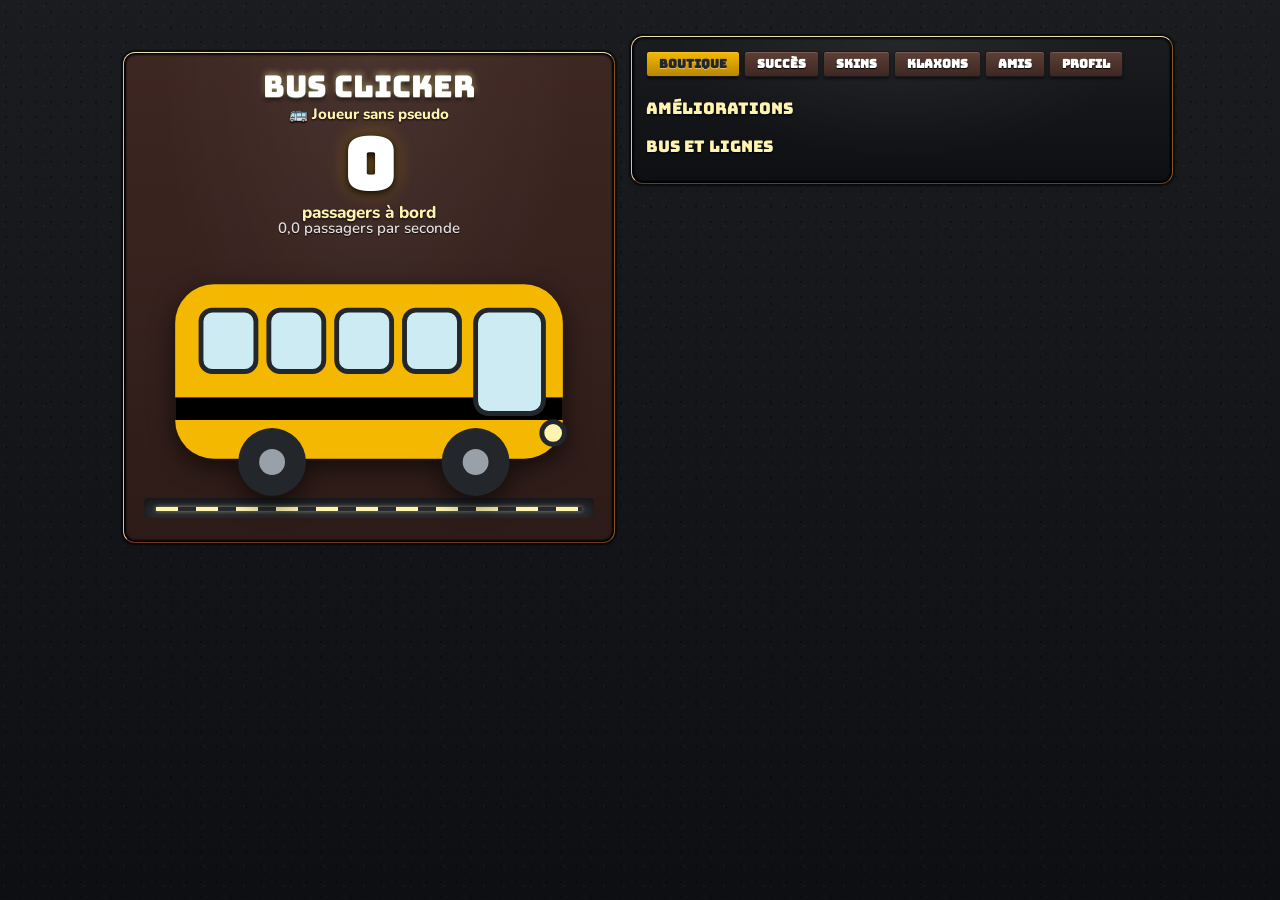
<file: index.html>
<!DOCTYPE html>
<html lang="fr">
<head>
<meta charset="utf-8">
<meta name="viewport" content="width=device-width, initial-scale=1, viewport-fit=cover">
<title>Bus Clicker</title>
<link rel="preconnect" href="https://fonts.googleapis.com">
<link rel="preconnect" href="https://fonts.gstatic.com" crossorigin>
<link href="https://fonts.googleapis.com/css2?family=Bungee&family=Nunito:wght@600;800&display=swap" rel="stylesheet">
<link rel="stylesheet" href="style.css">
</head>
<body>

<main>

  <!-- ==================== COLONNE GAUCHE : LA SCÈNE ==================== -->
  <section class="stage" id="stage">
    <h1>Bus Clicker</h1>
    <div id="chip"></div>
    <div id="n">0</div>
    <div class="lbl">passagers à bord</div>
    <div id="ps"></div>

    <button id="bus" aria-label="Klaxonner et faire monter des passagers">
      <svg viewBox="0 0 260 160">
        <rect x="10" y="20" width="240" height="108" rx="24" fill="var(--bus)"/>
        <rect x="10" y="90" width="240" height="14" fill="var(--red)"/>
        <g fill="var(--glass)" stroke="#23262B" stroke-width="3">
          <rect x="26" y="36" width="34" height="38" rx="7"/>
          <rect x="68" y="36" width="34" height="38" rx="7"/>
          <rect x="110" y="36" width="34" height="38" rx="7"/>
          <rect x="152" y="36" width="34" height="38" rx="7"/>
          <rect x="196" y="36" width="42" height="64" rx="8"/>
        </g>
        <circle cx="244" cy="112" r="7" fill="#FFF3B0" stroke="#23262B" stroke-width="3"/>
        <g fill="#23262B">
          <circle cx="70" cy="130" r="21"/>
          <circle cx="196" cy="130" r="21"/>
        </g>
        <g fill="#9AA0A8">
          <circle cx="70" cy="130" r="8"/>
          <circle cx="196" cy="130" r="8"/>
        </g>
      </svg>
    </button>

    <div class="road"></div>
    <div id="fx"></div>
  </section>

  <!-- ==================== COLONNE DROITE : LA BOUTIQUE ==================== -->
  <section class="shop">
    <div class="tabs" id="tabs" role="tablist"></div>

    <div class="tab" id="t-shop">
      <h2>Améliorations</h2>
      <div class="list" id="ups"></div>
      <h2>Bus et lignes</h2>
      <div class="list" id="blds"></div>
    </div>

    <div class="tab" id="t-ach" hidden>
      <h2>Succès</h2>
      <div class="list" id="achl"></div>
    </div>

    <div class="tab" id="t-skin" hidden>
      <h2>Skins de bus</h2>
      <div class="list" id="skinl"></div>
    </div>

    <div class="tab" id="t-pack" hidden>
      <h2>Klaxons</h2>
      <div class="list" id="packl"></div>
    </div>

    <div class="tab" id="t-friends" hidden>
      <h2>Mes amis</h2>
      <div class="row">
        <input id="fin" placeholder="Pseudo de ton ami" maxlength="16" autocomplete="off">
        <button class="btn" id="fbtn">Ajouter</button>
      </div>
      <p class="msg" id="fmsg"></p>
      <div class="list" id="flist"></div>
    </div>

    <div class="tab" id="t-me" hidden>
      <h2>Photo de profil</h2>
      <div class="av" id="av"></div>
      <h2>Pseudo unique</h2>
      <div class="row">
        <input id="pin" placeholder="3 à 16 caractères" maxlength="16" autocomplete="off">
        <button class="btn" id="pbtn">Réserver</button>
      </div>
      <p class="msg" id="pmsg"></p>
      <h2>Mes stats</h2>
      <div id="mstats"></div>
      <button class="btn" id="mute"></button>
    </div>
  </section>

</main>

<script>
/* ================================================================
   ⚙️ CONFIG — Mets ici l'URL de TON Worker Cloudflare
   ================================================================ */
const API = "https://bus-clicker.timeobonnin.workers.dev";

const $=id=>document.getElementById(id);
const h=(t,c,x)=>{const e=document.createElement(t);if(c)e.className=c;if(x!=null)e.textContent=x;return e};

/* ============================ Données ============================ */
const B=[
  ["Chauffeur remplaçant",15,.1],
  ["Arrêt de bus",100,1],
  ["Ligne de quartier",1100,8],
  ["Dépôt",12e3,47],
  ["Gare routière",130e3,260],
  ["Réseau national",1.4e6,1400],
  ["Bus à impériale",20e6,7800],
  ["Tramway",330e6,44e3],
  ["Métro",5.1e9,260e3],
  ["Ligne internationale",75e9,1.6e6],
  ["Bus volant",1e12,10e6],
  ["Portail interdimensionnel",14e12,65e6]
];
const UP=["Pneus neufs","Moteur gonflé","Peinture dorée","Turbo ultime"];
const CK=["Klaxon renforcé","Klaxon chromé","Pédale sensible","Super-klaxon","Klaxon céleste","Klaxon cosmique","Klaxon légendaire","Klaxon infini"];
const SK=[
  ["Jaune classique","#F5B800",0],
  ["Bleu urbain","#3A7BD5",500],
  ["Rouge londonien","#D64545",5e3],
  ["Vert écolo","#3FA66B",5e4],
  ["Rose bonbon","#F06EAA",5e5],
  ["Noir de minuit","#2B2D31",5e6],
  ["Violet royal","#8A5CD6",5e7],
  ["Or massif","#FFD54A",1e9]
];
const HORNS=[
  {w:"PIIIIP !",f:[370,470],t:"sawtooth",d:.55},
  {w:"POUET !",f:[220,277],t:"square",d:.2},
  {w:"TUUUUUT !",f:[150,190],t:"sawtooth",d:.95},
  {w:"AH-OOGA !",f:[300],t:"sawtooth",d:.65,sweep:[240,520]},
  {w:"PIP-PIP !",f:[880,1100],t:"square",d:.11,rep:2},
  {w:"BEEEEEP !",f:[311,392],t:"sawtooth",d:1.1},
  {w:"MÉÉÉÉP !",f:[466,554],t:"triangle",d:.55,vib:7},
  {w:"TA-TIIIT !",f:[523,659],t:"sawtooth",d:.22,rep:2},
  {w:"PRRRRT !",f:[110,165],t:"square",d:.6,vib:22},
  {w:"BROUUUM !",f:[90,135],t:"sawtooth",d:1.2},
  {w:"HOOOONK !",f:[130,175],t:"square",d:.9,vib:4},
  {w:"TUUU-TUUUT !",f:[165,206],t:"sawtooth",d:.45,rep:2},
  {w:"BOING !",f:[400],t:"sine",d:.5,sweep:[200,800]},
  {w:"COIN-COIN !",f:[700,720],t:"square",d:.15,rep:3,vib:30},
  {w:"WOUIIIP !",f:[300],t:"triangle",d:.6,sweep:[900,200]},
  {w:"TA-TA-TAAA !",f:[523,659,784],t:"sawtooth",d:.25,rep:3},
  {w:"TIN-TIN !",f:[1047,1319],t:"triangle",d:.3,rep:2},
  {w:"TATATAAA !",f:[392,494,587],t:"square",d:.2,rep:3}
];
const PK=[
  ["Classique","9 klaxons de ville",0,[0,1,2,3,4,5,6,7,8]],
  ["Camion","Graves et puissants",2e3,[9,10,11]],
  ["Cartoon","Boing, coin-coin et glissandos",2e4,[12,13,14]],
  ["Fanfare","Accords de trompette",2e5,[15,16,17]]
];

/* ============================ État ============================ */
const s={
  n:0,all:0,clicks:0,
  lv:Array(12).fill(0),
  up:{},ck:{},
  sk:[0],skin:0,
  pks:[0],pk:0,
  ach:{},mute:false,
  pseudo:"",avatar:"🚌",uid:""
};
try{const d=JSON.parse(localStorage.getItem("busclicker2")||"null");if(d)Object.assign(s,d)}catch(e){}
if(!s.uid)s.uid="u"+(Date.now().toString(36))+(Math.random().toString(36).slice(2,8));
const save=()=>{try{localStorage.setItem("busclicker2",JSON.stringify(s))}catch(e){}};
const reduced=matchMedia("(prefers-reduced-motion: reduce)").matches;

/* ============================ Formatage ============================ */
const fmt=n=>{
  if(n<1e3)return Math.floor(n).toLocaleString("fr-FR");
  const u=["k","M","Md","B","Bd"];let i=-1;
  while(n>=1e3&&i<u.length-1){n/=1e3;i++}
  return n.toFixed(n<10?2:n<100?1:0).replace(".",",")+" "+u[i];
};
const dec=n=>n.toLocaleString("fr-FR",{maximumFractionDigits:1,minimumFractionDigits:n<10?1:0});
const mult=i=>2**[0,1,2,3].filter(t=>s.up[i+"-"+t]).length;
const cps=()=>B.reduce((a,b,i)=>a+b[2]*s.lv[i]*mult(i),0);
const power=()=>2**Object.keys(s.ck).length;
const cost=i=>Math.ceil(B[i][1]*1.15**s.lv[i]);
const nb=()=>s.lv.reduce((a,b)=>a+b,0);

/* ============================ Audio ============================ */
let ctx=null,last=-1;
function honk(){
  if(s.mute)return "";
  try{
    ctx=ctx||new(window.AudioContext||window.webkitAudioContext)();
    if(ctx.state==="suspended")ctx.resume();
    const P=PK[s.pk][3];let i;
    do{i=P[Math.floor(Math.random()*P.length)]}while(i===last&&P.length>1);
    last=i;
    const hn=HORNS[i],j=.94+Math.random()*.12,now=ctx.currentTime;
    const m=ctx.createGain();m.gain.value=.2;
    const lp=ctx.createBiquadFilter();lp.type="lowpass";lp.frequency.value=1900;
    lp.connect(m);m.connect(ctx.destination);
    for(let r=0;r<(hn.rep||1);r++){
      const st=now+r*(hn.d+.07),g=ctx.createGain();
      g.gain.setValueAtTime(.0001,st);
      g.gain.exponentialRampToValueAtTime(1,st+.02);
      g.gain.setValueAtTime(1,st+hn.d-.05);
      g.gain.exponentialRampToValueAtTime(.0001,st+hn.d);
      g.connect(lp);
      hn.f.forEach(f=>{
        const o=ctx.createOscillator();o.type=hn.t;
        if(hn.sweep){
          o.frequency.setValueAtTime(hn.sweep[0]*j,st);
          o.frequency.exponentialRampToValueAtTime(hn.sweep[1]*j,st+hn.d*.7);
        }else o.frequency.value=f*j;
        if(hn.vib){
          const l=ctx.createOscillator(),lg=ctx.createGain();
          l.frequency.value=hn.vib;lg.gain.value=f*.03;
          l.connect(lg);lg.connect(o.frequency);
          l.start(st);l.stop(st+hn.d+.05);
        }
        o.connect(g);o.start(st);o.stop(st+hn.d+.05);
      });
    }
    return hn.w;
  }catch(e){return "PIIP !"}
}

/* ============================ Effets flottants ============================ */
function pop(x,y,text,cls){
  const el=h("span","pop "+(cls||""),text);
  el.style.left=x+"px";el.style.top=y+"px";
  $("fx").appendChild(el);
  const rot=cls?(Math.random()*20-10):0;
  const dy=reduced?0:-80;
  el.animate(
    [
      {transform:`translate(-50%,0) rotate(${rot}deg)`,opacity:1},
      {transform:`translate(-50%,${dy}px) rotate(${rot}deg)`,opacity:0}
    ],
    {duration:900,easing:"ease-out"}
  ).onfinish=()=>el.remove();
}

/* ============================ Clic sur le bus ============================ */
$("bus").addEventListener("click",e=>{
  const b=$("stage").getBoundingClientRect();
  const r=$("bus").getBoundingClientRect();
  const x=(e.clientX||r.left+r.width/2)-b.left;
  const y=(e.clientY||r.top+r.height/2)-b.top;
  s.n+=power();s.all+=power();s.clicks++;
  const w=honk();
  pop(x,y-10,"+"+fmt(power()));
  if(w)pop(Math.min(Math.max(x,70),b.width-70),Math.max(y-50,30),w,"horn");
  if(!reduced){
    $("bus").animate(
      [{transform:"scale(1)"},{transform:"scale(.93,1.05)"},{transform:"scale(1)"}],
      {duration:160}
    );
  }
  render();
});

/* ============================ Boutique ============================ */
const items=[];
B.forEach((b,i)=>items.push({
  box:"blds",name:b[0],
  desc:()=>"+"+dec(b[2]*mult(i))+" passager/s chacun",
  cost:()=>cost(i),
  own:()=>s.lv[i],
  show:()=>s.lv[i]>0||s.all>=b[1]/3,
  buy:()=>{s.lv[i]++}
}));
B.forEach((b,i)=>[0,1,2,3].forEach(t=>items.push({
  box:"ups",
  name:b[0]+" · "+UP[t],
  desc:()=>"Production ×2",
  cost:()=>b[1]*10*[1,5,50,500][t],
  show:()=>!s.up[i+"-"+t]&&s.lv[i]>=[1,10,25,50][t],
  buy:()=>{s.up[i+"-"+t]=1}
})));
CK.forEach((c,i)=>items.push({
  box:"ups",name:c,
  desc:()=>"Chaque clic ×2",
  cost:()=>100*5**i,
  show:()=>!s.ck[i]&&s.all>=50*5**i,
  buy:()=>{s.ck[i]=1}
}));
items.forEach(it=>{
  const b=h("button","item");
  it.d=h("small");it.c=h("span","cost");it.o=h("span","own");
  b.append(h("b","",it.name),it.d,it.c,it.o);
  b.addEventListener("click",()=>{
    const c=it.cost();
    if(s.n>=c){s.n-=c;it.buy();save();render()}
  });
  it.el=b;$(it.box).appendChild(b);
});

/* ============================ Succès ============================ */
const ACH=[];
[100,1e3,1e4,1e5,1e6,1e7,1e9,1e11].forEach((v,i)=>ACH.push([
  "Premiers voyageurs,Le bus se remplit,Ligne rentable,Bus bondé,Millionnaire du bitume,Capitale en marche,Milliardaire de la route,Empire du transport".split(",")[i],
  fmt(v)+" passagers transportés",
  ()=>s.all>=v
]));
[10,100,1e3,1e4].forEach((v,i)=>ACH.push([
  "Petit coup de klaxon,Doigt rapide,Concert de klaxons,Poignet d'acier".split(",")[i],
  fmt(v)+" clics",
  ()=>s.clicks>=v
]));
[10,50,100,250].forEach((v,i)=>ACH.push([
  "Petite flotte,Grande flotte,Armada,Flotte infinie".split(",")[i],
  v+" bus et lignes possédés",
  ()=>nb()>=v
]));
ACH.push(
  ["Collectionneur","Posséder 4 skins",()=>s.sk.length>=4],
  ["Mélomane","Posséder les 4 packs de klaxon",()=>s.pks.length>=4],
  ["Identifié","Réserver un pseudo",()=>!!s.pseudo]
);
function checkAch(){
  ACH.forEach((a,i)=>{
    if(!s.ach[i]&&a[2]()){
      s.ach[i]=1;save();
      pop($("stage").clientWidth/2,36,"Succès : "+a[0],"horn");
    }
  });
}

/* ============================ Onglets ============================ */
const TABS=[
  ["shop","Boutique"],
  ["ach","Succès"],
  ["skin","Skins"],
  ["pack","Klaxons"],
  ["friends","Amis"],
  ["me","Profil"]
];
let cur="shop";
TABS.forEach(([k,l])=>{
  const b=h("button","",l);
  b.setAttribute("role","tab");
  b.dataset.k=k;
  b.addEventListener("click",()=>{cur=k;renderTab()});
  $("tabs").appendChild(b);
});

function pickList(box,arr,owned,sel,pick){
  box.replaceChildren();
  arr.forEach((a,i)=>{
    const b=h("button","item"+(sel()===i?" done":"")),sw=a[1][0]==="#";
    const nm=h("b");
    if(sw){
      const d=h("span","sw");d.style.background=a[1];nm.append(d);
    }
    nm.append(a[0]);
    b.append(
      nm,
      h("small","",sw?"Couleur de ton bus":a[1]),
      h("span","cost",owned(i)?(sel()===i?"Équipé":"Équiper"):fmt(a[2]))
    );
    if(!owned(i)&&s.n<a[2])b.classList.add("off");
    b.addEventListener("click",()=>{pick(i);save();renderTab()});
    box.appendChild(b);
  });
}
function applySkin(){
  document.documentElement.style.setProperty("--bus",SK[s.skin][1]);
}

function renderTab(){
  document.querySelectorAll(".tabs button").forEach(b=>{
    b.setAttribute("aria-selected",b.dataset.k===cur);
  });
  TABS.forEach(([k])=>$("t-"+k).hidden=k!==cur);

  if(cur==="ach"){
    $("achl").replaceChildren(...ACH.map((a,i)=>{
      const b=h("div","item"+(s.ach[i]?" done":" off"));
      b.append(h("b","",a[0]),h("small","",a[1]),h("span","cost",s.ach[i]?"Obtenu":"À débloquer"));
      return b;
    }));
  }
  if(cur==="skin"){
    pickList($("skinl"),SK,
      i=>s.sk.includes(i),
      ()=>s.skin,
      i=>{
        if(s.sk.includes(i))s.skin=i;
        else if(s.n>=SK[i][2]){s.n-=SK[i][2];s.sk.push(i);s.skin=i}
        applySkin();
      });
  }
  if(cur==="pack"){
    pickList($("packl"),PK,
      i=>s.pks.includes(i),
      ()=>s.pk,
      i=>{
        if(s.pks.includes(i))s.pk=i;
        else if(s.n>=PK[i][2]){s.n-=PK[i][2];s.pks.push(i);s.pk=i}
      });
  }
  if(cur==="me"){
    $("av").querySelectorAll("button").forEach(b=>{
      b.setAttribute("aria-pressed",b.textContent===s.avatar);
    });
    const rows=[
      ["Pseudo",s.pseudo||"Aucun"],
      ["Passagers transportés",fmt(s.all)],
      ["Par seconde",dec(cps())],
      ["Clics",fmt(s.clicks)],
      ["Bus et lignes",nb()],
      ["Succès",Object.keys(s.ach).length+" / "+ACH.length],
      ["Skins",s.sk.length+" / "+SK.length],
      ["Packs de klaxon",s.pks.length+" / "+PK.length]
    ];
    $("mstats").replaceChildren(...rows.map(r=>{
      const d=h("div","stat");
      d.append(h("span","",r[0]),h("b","",r[1]));
      return d;
    }));
  }
  if(cur==="friends")renderFriends();
}

/* ============================ Avatars ============================ */
"🚌🚍🚎😎🦊🐧🤖👽🦄🌟🍕".match(/\p{Extended_Pictographic}/gu).forEach(a=>{
  const b=h("button","",a);
  b.addEventListener("click",()=>{
    s.avatar=a;save();render();renderTab();sync();
  });
  $("av").appendChild(b);
});

$("mute").addEventListener("click",()=>{
  s.mute=!s.mute;save();
  $("mute").textContent=s.mute?"Son coupé":"Son activé";
});

/* ============================================================
   🌐 API GitHub via Cloudflare Worker
   ------------------------------------------------------------
   Le jeu appelle :
     GET  /db   → récupère TOUT data.json
     POST /db   → écrit TOUT data.json (le Worker commit chez GitHub)
   ============================================================ */
let remoteDB=null,friends=[],fdata={};
const say=(id,t)=>$(id).textContent=t;

async function loadDB(){
  try{
    const r=await fetch(API+"/db");
    remoteDB=await r.json();
  }catch(e){remoteDB={}}
  if(!remoteDB.pseudos)remoteDB.pseudos={};
  if(!remoteDB.players)remoteDB.players={};
  if(!remoteDB.friends)remoteDB.friends={};
}

async function saveDB(){
  try{
    await fetch(API+"/db",{
      method:"POST",
      body:JSON.stringify(remoteDB)
    });
  }catch(e){}
}

/* Envoie MES stats dans data.json (players[monUID]) */
function sync(){
  if(!remoteDB||!s.pseudo)return;
  remoteDB.players[s.uid]={
    pseudo:s.pseudo,
    avatar:s.avatar,
    all:Math.floor(s.all),
    cps:Math.round(cps()*10)/10,
    skin:SK[s.skin][1],
    t:Date.now()
  };
  saveDB();
}

/* Réserver un pseudo : écrit dans pseudos + players */
async function claim(){
  const raw=$("pin").value.trim();
  const id=raw.toLowerCase();
  if(!/^[a-z0-9_-]{3,16}$/.test(id))
    return say("pmsg","3 à 16 caractères : lettres sans accent, chiffres, _ ou -");
  if(!remoteDB)return say("pmsg","Connexion au serveur impossible.");
  await loadDB();

  const existing=remoteDB.pseudos[id];
  if(existing && existing.owner!==s.uid)
    return say("pmsg","Ce pseudo est déjà pris.");

  const old=s.pseudo.toLowerCase();
  if(old && old!==id && remoteDB.pseudos[old] && remoteDB.pseudos[old].owner===s.uid)
    delete remoteDB.pseudos[old];

  remoteDB.pseudos[id]={owner:s.uid,pseudo:raw};
  remoteDB.players[s.uid]={
    pseudo:raw,avatar:s.avatar,
    all:Math.floor(s.all),cps:Math.round(cps()*10)/10,
    skin:SK[s.skin][1],t:Date.now()
  };
  s.pseudo=raw;save();
  await saveDB();

  render();renderTab();
  say("pmsg","✅ Pseudo réservé : "+raw);
}

/* Ajouter un ami : écrit dans friends[monUID] */
async function addFriend(){
  const id=$("fin").value.trim().toLowerCase();
  if(!remoteDB)return say("fmsg","Connexion au serveur impossible.");
  if(!s.pseudo)return say("fmsg","Réserve d'abord ton pseudo dans l'onglet Profil.");
  await loadDB();

  const p=remoteDB.pseudos[id];
  if(!p)return say("fmsg","Aucun joueur avec ce pseudo.");
  if(p.owner===s.uid)return say("fmsg","C'est ton propre pseudo.");

  const list=remoteDB.friends[s.uid]||(remoteDB.friends[s.uid]=[]);
  if(list.includes(p.owner))return say("fmsg","Déjà dans ta liste.");

  list.push(p.owner);
  await saveDB();
  friends=list;watch();

  say("fmsg","✅ Ami ajouté.");
  $("fin").value="";
}

/* Lit les stats des amis depuis players[] */
async function watch(){
  await loadDB();
  friends=remoteDB.friends[s.uid]||[];
  fdata={};
  friends.forEach(id=>{
    if(remoteDB.players[id]) fdata[id]=remoteDB.players[id];
  });
  if(cur==="friends")renderFriends();
}

function renderFriends(){
  const l=$("flist");
  if(!friends.length){
    l.replaceChildren(h("p","msg","Ajoute un ami avec son pseudo."));
    return;
  }
  l.replaceChildren(...friends.map(id=>{
    const d=fdata[id],b=h("div","item");
    const online=d && (Date.now()-d.t<60000);
    b.append(
      h("b","",d?d.avatar+" "+d.pseudo:"Joueur"),
      h("small","",d?fmt(d.all)+" passagers · "+dec(d.cps)+"/s":"Pas encore de stats"),
      h("span","cost",online?"En ligne":"Hors ligne")
    );
    return b;
  }));
}

$("pbtn").addEventListener("click",claim);
$("fbtn").addEventListener("click",addFriend);

/* ============================ Boucle de rendu ============================ */
function render(){
  $("n").textContent=fmt(s.n);
  $("ps").textContent=dec(cps())+" passagers par seconde";
  $("chip").textContent=s.avatar+" "+(s.pseudo||"Joueur sans pseudo");
  document.title=fmt(s.n)+" passagers · Bus Clicker";

  items.forEach(it=>{
    const sh=it.show();
    it.el.hidden=!sh;
    if(!sh)return;
    const c=it.cost(),off=s.n<c;
    it.d.textContent=it.desc();
    it.c.textContent=fmt(c);
    it.o.textContent=it.own?it.own():"";
    it.el.classList.toggle("off",off);
    it.el.setAttribute("aria-disabled",off);
  });
  checkAch();
}

/* ============================ Init ============================ */
s.lv=s.lv.concat(Array(12).fill(0)).slice(0,12);
applySkin();
$("mute").textContent=s.mute?"Son coupé":"Son activé";
renderTab();

setInterval(()=>{
  const g=cps()/10;
  s.n+=g;s.all+=g;
  render();
},100);

setInterval(()=>{
  save();
  if(["skin","pack","ach","me"].includes(cur))renderTab();
},2000);

render();

(async()=>{
  await loadDB();
  await watch();
  sync();
  setInterval(()=>{
    sync();
    if(cur==="friends") watch();
  },15000);
})();
</script>

</body>
</html>
</file>
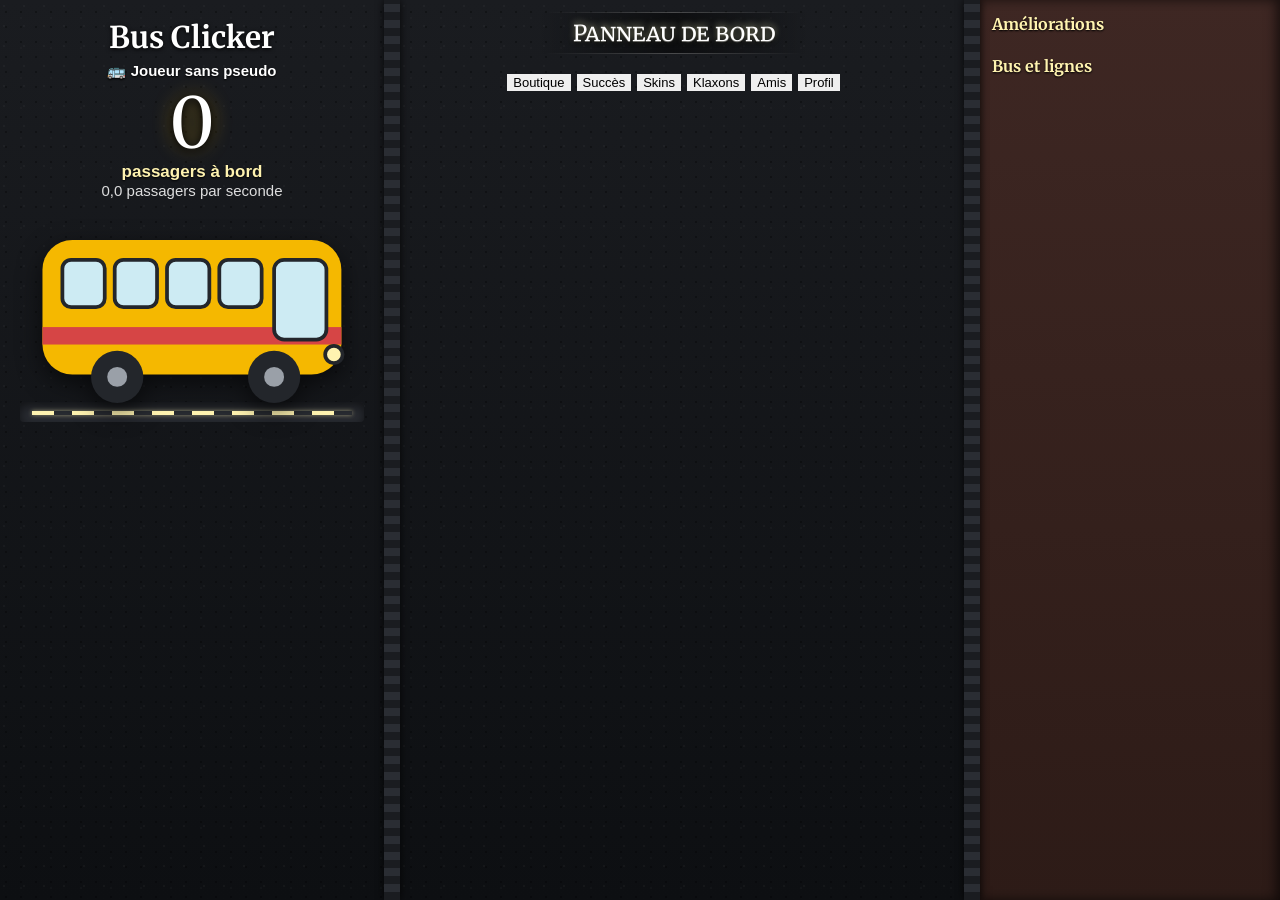
<file: deepseek_html_20261015_366adf.html>
<!DOCTYPE html>
<html lang="fr">
<head>
<meta charset="utf-8">
<meta name="viewport" content="width=device-width, initial-scale=1, viewport-fit=cover">
<title>Bus Clicker</title>
<link rel="preconnect" href="https://fonts.googleapis.com">
<link rel="preconnect" href="https://fonts.gstatic.com" crossorigin>
<link href="https://fonts.googleapis.com/css2?family=Merriweather:wght@400;700&family=Nunito:wght@600;800&display=swap" rel="stylesheet">
<style>
/* ============ RESET ============ */
*{box-sizing:border-box}
html,body,div,span,h1,h2,h3,h4,h5,h6,p,ul,ol{margin:0;padding:0}
ol,ul{list-style:none}
button{outline:none;border:none;font:inherit;cursor:pointer}
button:focus{outline:1px solid rgba(255,200,100,0.5);outline-offset:-1px}

/* ============ BASE — THEME BUS ============ */
:root{
  --sky:#BFE3EC;             /* ciel dégagé */
  --panel:#A9D6E2;           /* panneau bus bleu ciel */
  --ink:#23262B;
  --card:#FFF8E1;
  --accent:#F5B800;          /* JAUNE BUS */
  --red:#D64545;
  --road:#2A2D33;            /* asphalte */
  --roadlight:#3A3D44;
  --bus:#F5B800;
  --glass:#CDEBF3;
  --seat:#6D4C41;            /* tissu de siège marron */
  --seatdark:#3E2723;
  --ticket:#FFF3B0;          /* ticket jaune pâle */
}
@media (prefers-color-scheme:dark){:root:not([data-theme="light"]){--sky:#14202B;--panel:#1C2C3A;--ink:#F4EFDD;--card:#24313F;--road:#0D1116;--glass:#9CCBD8}}
:root[data-theme="dark"]{--sky:#14202B;--panel:#1C2C3A;--ink:#F4EFDD;--card:#24313F;--road:#0D1116;--glass:#9CCBD8}

html,body{width:100%;height:100%}
body{
  -webkit-touch-callout:none;-webkit-user-select:none;user-select:none;
  touch-action:manipulation;
  color:#fff;
  /* texture asphalte façon darkNoise.jpg de Cookie Clicker */
  background:#1a1c20;
  background-image:
    radial-gradient(circle at 20% 30%, rgba(255,255,255,0.03) 1px, transparent 1px),
    radial-gradient(circle at 70% 60%, rgba(255,255,255,0.02) 1px, transparent 1px),
    radial-gradient(circle at 40% 80%, rgba(0,0,0,0.3) 1px, transparent 1px),
    linear-gradient(180deg,#1a1c20 0%,#0d0f12 100%);
  background-size:20px 20px,30px 30px,15px 15px,100% 100%;
  font-family:Tahoma,Arial,sans-serif;
  font-size:13px;
  overflow:hidden;
  padding-top:env(safe-area-inset-top,0px);
  padding-bottom:env(safe-area-inset-bottom,0px);
}

/* ============ TITRES (Merriweather, comme Cookie Clicker) ============ */
.titleFont,.title,.section,.lockedTitle,.smallFancyButton{font-family:'Merriweather',Georgia,serif}
.title,.section,.lockedTitle{font-size:22px;color:#fff;text-shadow:0 1px 4px #000}
.section{
  font-variant:small-caps;text-align:center;padding:0 16px;margin:12px 0;
  background:linear-gradient(to right,rgba(0,0,0,0),rgba(0,0,0,0),rgba(0,0,0,0.5),rgba(0,0,0,0),rgba(0,0,0,0));
  text-shadow:0 -2px 6px rgba(255,255,200,0.5),0 1px 0 rgba(100,100,100,1),0 2px 4px rgba(0,0,0,1);
}
.section:before,.section:after{
  content:'';display:block;height:1px;margin:6px 0;
  background:linear-gradient(to right,rgba(255,255,255,0),rgba(255,255,255,0),rgba(255,255,255,0.25),rgba(255,255,255,0),rgba(255,255,255,0));
}

/* ============ LAYOUT 3 COLONNES ============ */
#wrapper{width:100%;height:100%;position:absolute;left:0;top:0;right:0;bottom:0;transform-origin:0 0}
#game{position:absolute;left:0;top:0;right:0;bottom:0;overflow:hidden}

#sectionLeft{position:absolute;left:0;top:0;width:30%;bottom:0;min-width:100px}
#sectionMiddle{position:absolute;left:30%;padding-left:16px;margin-right:15px;top:0;right:318px;bottom:0;overflow:hidden}
#sectionRight{
  height:100%;position:absolute;top:0;right:0;width:300px;overflow-x:hidden;overflow-y:scroll;
  /* fond "cuir de siège bus" à la place de panelBG.png */
  background:linear-gradient(180deg,#3E2723 0%,#2D1B17 100%);
  box-shadow:-4px 0 12px rgba(0,0,0,0.6) inset;
}
::-webkit-scrollbar{-webkit-appearance:none;width:12px}
::-webkit-scrollbar-track{background:#0d0f12}
::-webkit-scrollbar-thumb{background:var(--accent);border:2px solid #0d0f12}

/* séparateurs façon Cookie Clicker */
.separatorLeft,.separatorRight{
  width:16px;height:100%;position:absolute;top:0;bottom:0;z-index:100;
  /* motif "côtes de bus" (au lieu du panelVertical.png) */
  background:repeating-linear-gradient(0deg,#1a1c20 0px,#1a1c20 8px,#2a2d33 8px,#2a2d33 16px);
  box-shadow:0 0 8px rgba(0,0,0,0.8);
}
.separatorLeft{left:30%}
.separatorRight{right:300px}

/* ============ SCÈNE CENTRALE (le bus) ============ */
.stage{position:relative;padding:18px 16px 24px;text-align:center;height:100%}
h1{font-family:'Merriweather',serif;font-size:clamp(22px,6vw,30px);margin:0 0 6px;text-shadow:0 1px 4px #000}
#chip{font-size:15px;font-weight:800;margin-bottom:8px;color:#fff;text-shadow:0 1px 2px #000}
#n{font-family:'Merriweather',serif;font-size:clamp(42px,12vw,70px);line-height:1;color:#fff;text-shadow:0 2px 8px #000,0 0 20px rgba(245,184,0,0.4)}
.lbl{font-size:17px;font-weight:800;margin-top:4px;color:var(--ticket);text-shadow:0 1px 2px #000}
#ps{font-size:15px;opacity:.85;color:#fff}

/* Le bus cliquable */
#bus{
  display:block;margin:16px auto 0;width:min(420px,92%);
  background:none;border:0;padding:0;cursor:pointer;
  touch-action:manipulation;user-select:none;
  -webkit-tap-highlight-color:transparent;
  position:relative;z-index:1;
  filter:drop-shadow(0 8px 12px rgba(0,0,0,0.6));
}
#bus:focus-visible{outline:3px solid var(--accent);outline-offset:3px}
#bus svg{width:100%;height:auto;display:block;pointer-events:none}

/* La route sous le bus */
.road{height:20px;margin:-12px 4px 0;border-radius:4px;background:var(--road);position:relative;box-shadow:0 4px 12px rgba(0,0,0,0.6) inset}
.road::after{content:"";position:absolute;left:12px;right:12px;top:9px;height:4px;
  background:repeating-linear-gradient(90deg,#FFF3B0 0 22px,transparent 22px 40px);
  box-shadow:0 0 4px rgba(255,243,176,0.5);}

#fx{position:absolute;inset:0;pointer-events:none;overflow:hidden;z-index:2}
.pop{position:absolute;font-family:'Merriweather',serif;font-size:22px;white-space:nowrap;text-shadow:0 2px 0 #000,0 0 8px rgba(245,184,0,0.8);color:var(--ticket)}
.pop.horn{font-size:25px;color:var(--accent)}

/* ============ SHOP (colonne droite) ============ */
.tabs{display:flex;gap:4px;overflow-x:auto;padding:8px 8px 10px;background:rgba(0,0,0,0.4)}
.tabs button{
  flex:none;font-family:'Merriweather',serif;font-variant:small-caps;font-weight:700;
  color:#fff;background:linear-gradient(180deg,#5D4037 0%,#3E2723 100%);
  border:1px solid #1a1a1a;border-radius:2px;padding:6px 12px;font-size:12px;
  box-shadow:0 1px 0 rgba(255,255,255,0.15) inset,0 2px 3px rgba(0,0,0,0.5);
  text-shadow:0 1px 1px #000;
}
.tabs button[aria-selected="true"]{background:linear-gradient(180deg,#F5B800 0%,#B88700 100%);color:#23262B;text-shadow:0 1px 0 rgba(255,255,255,0.4)}

h2{font-family:'Merriweather',serif;font-size:16px;margin:14px 12px 8px;color:var(--ticket);text-shadow:0 1px 2px #000}
.tab{padding-bottom:64px}
.tab[hidden]{display:none}

.list{display:grid;gap:6px;padding:0 8px}

/* Item de la boutique — cadre doré comme Cookie Clicker */
.item{
  display:grid;grid-template-columns:1fr auto auto;gap:2px 10px;align-items:center;
  width:100%;text-align:left;font:inherit;color:#eee;
  /* fond noir bruité + bordure dorée = style .framed de Cookie Clicker */
  background:linear-gradient(rgba(255,255,255,0.05),rgba(0,0,0,0.4)),
             radial-gradient(circle at 30% 20%,rgba(255,255,255,0.03) 1px,transparent 1px),
             #1a1c20;
  background-size:100% 100%,8px 8px,auto;
  border:1px solid #e2dd48;
  border-color:#ece2b6 #875526 #733726 #dfbc9a;
  border-radius:2px;
  padding:8px 10px;
  box-shadow:0 0 1px 2px rgba(0,0,0,0.5),0 2px 4px rgba(0,0,0,0.25),0 0 2px 2px #000 inset,0 1px 0 1px rgba(255,255,255,0.5) inset;
  text-shadow:0 1px 1px #000;
  cursor:pointer;
}
.item[hidden]{display:none}
.item.off{opacity:.55}
.item.done{
  background:linear-gradient(180deg,#F5B800 0%,#B88700 100%);
  color:#23262B;opacity:1;text-shadow:0 1px 0 rgba(255,255,255,0.4);
}
.item b{font-weight:bold;font-size:13px;color:#fff}
.item small{font-size:11px;opacity:.85;grid-column:1;color:#ccc}
.cost{
  grid-row:1/3;grid-column:2;
  background:linear-gradient(180deg,#F5B800 0%,#B88700 100%);
  color:#23262B;font-weight:bold;border-radius:2px;
  padding:4px 10px;font-size:12px;white-space:nowrap;
  box-shadow:0 1px 0 rgba(255,255,255,0.4) inset,0 -1px 0 rgba(0,0,0,0.4) inset;
  text-shadow:0 1px 0 rgba(255,255,255,0.3);
}
.own{grid-row:1/3;grid-column:3;font-family:'Merriweather',serif;font-size:17px;color:#fff}
.sw{display:inline-block;width:14px;height:14px;border-radius:2px;border:1px solid #000;vertical-align:-2px;margin-right:6px;box-shadow:0 0 4px rgba(255,255,255,0.3)}

/* Champs texte / boutons */
.row{display:flex;gap:6px;flex-wrap:wrap;margin:8px 12px}
input{
  flex:1;min-width:120px;font:inherit;font-weight:bold;color:#eee;
  background:linear-gradient(180deg,#1a1c20,#0d0f12);
  border:1px solid #e2dd48;border-color:#ece2b6 #875526 #733726 #dfbc9a;
  border-radius:2px;padding:8px 10px;
  box-shadow:0 0 0 1px rgba(0,0,0,0.5) inset,0 1px 2px rgba(0,0,0,0.5) inset;
}
.btn{
  font-family:'Merriweather',serif;font-variant:small-caps;font-weight:bold;
  color:#23262B;
  background:linear-gradient(180deg,#F5B800 0%,#B88700 100%);
  border:1px solid #e2dd48;border-color:#ece2b6 #875526 #733726 #dfbc9a;
  border-radius:2px;padding:8px 14px;
  box-shadow:0 1px 0 rgba(255,255,255,0.4) inset,0 -1px 0 rgba(0,0,0,0.4) inset;
  text-shadow:0 1px 0 rgba(255,255,255,0.3);
}
.msg{min-height:20px;font-size:12px;margin:4px 12px;color:var(--ticket)}
.stat{display:flex;justify-content:space-between;padding:6px 12px;border-bottom:1px dashed rgba(255,255,255,0.15);color:#fff}
.av{display:flex;flex-wrap:wrap;gap:6px;padding:0 12px}
.av button{
  font-size:22px;width:42px;height:42px;border-radius:4px;
  border:1px solid #e2dd48;border-color:#ece2b6 #875526 #733726 #dfbc9a;
  background:linear-gradient(180deg,#3E2723,#2D1B17);
  cursor:pointer;
}
.av button[aria-pressed="true"]{background:linear-gradient(180deg,#F5B800,#B88700);color:#23262B}

/* adaptation mobile */
@media(max-width:820px){
  #sectionLeft{position:relative;width:100%;height:auto}
  #sectionMiddle{position:relative;left:0;right:0;padding:0 8px;margin:0}
  #sectionRight{position:relative;width:100%;height:auto}
  #game{position:relative;overflow:visible;height:auto}
  body{overflow-y:auto}
  #wrapper{position:relative;height:auto}
}
</style>
</head>
<body>
<div id="wrapper">
<div id="game">

<section id="sectionLeft">
  <div class="stage" id="stage">
    <h1>Bus Clicker</h1>
    <div id="chip"></div>
    <div id="n">0</div>
    <div class="lbl">passagers à bord</div>
    <div id="ps"></div>
    <button id="bus" aria-label="Klaxonner et faire monter des passagers">
      <svg viewBox="0 0 260 160">
        <!-- bus jaune avec bandeau rouge -->
        <rect x="10" y="20" width="240" height="108" rx="24" fill="var(--bus)"/>
        <rect x="10" y="90" width="240" height="14" fill="var(--red)"/>
        <g fill="var(--glass)" stroke="#23262B" stroke-width="3">
          <rect x="26" y="36" width="34" height="38" rx="7"/>
          <rect x="68" y="36" width="34" height="38" rx="7"/>
          <rect x="110" y="36" width="34" height="38" rx="7"/>
          <rect x="152" y="36" width="34" height="38" rx="7"/>
          <rect x="196" y="36" width="42" height="64" rx="8"/>
        </g>
        <circle cx="244" cy="112" r="7" fill="#FFF3B0" stroke="#23262B" stroke-width="3"/>
        <g fill="#23262B">
          <circle cx="70" cy="130" r="21"/>
          <circle cx="196" cy="130" r="21"/>
        </g>
        <g fill="#9AA0A8">
          <circle cx="70" cy="130" r="8"/>
          <circle cx="196" cy="130" r="8"/>
        </g>
      </svg>
    </button>
    <div class="road"></div>
    <div id="fx"></div>
  </div>
</section>

<div class="separatorLeft"></div>
<div class="separatorRight"></div>

<section id="sectionMiddle">
  <div class="section">Panneau de bord</div>
  <div id="tabs" role="tablist" style="display:flex;gap:6px;justify-content:center;padding:8px;"></div>
</section>

<section id="sectionRight">
  <div class="tab" id="t-shop">
    <h2>Améliorations</h2><div class="list" id="ups"></div>
    <h2>Bus et lignes</h2><div class="list" id="blds"></div>
  </div>
  <div class="tab" id="t-ach" hidden><h2>Succès</h2><div class="list" id="achl"></div></div>
  <div class="tab" id="t-skin" hidden><h2>Skins de bus</h2><div class="list" id="skinl"></div></div>
  <div class="tab" id="t-pack" hidden><h2>Klaxons</h2><div class="list" id="packl"></div></div>
  <div class="tab" id="t-friends" hidden>
    <h2>Mes amis</h2>
    <div class="row"><input id="fin" placeholder="Pseudo de ton ami" maxlength="16"><button class="btn" id="fbtn">Ajouter</button></div>
    <p class="msg" id="fmsg"></p><div class="list" id="flist"></div>
  </div>
  <div class="tab" id="t-me" hidden>
    <h2>Photo de profil</h2><div class="av" id="av"></div>
    <h2>Pseudo unique</h2>
    <div class="row"><input id="pin" placeholder="3 à 16 caractères" maxlength="16"><button class="btn" id="pbtn">Réserver</button></div>
    <p class="msg" id="pmsg"></p>
    <h2>Mes stats</h2><div id="mstats"></div>
    <button class="btn" id="mute" style="margin:14px 12px"></button>
  </div>
</section>

</div>
</div>

<script>
const $=id=>document.getElementById(id);
const h=(t,c,x)=>{const e=document.createElement(t);if(c)e.className=c;if(x!=null)e.textContent=x;return e};

/* ==== CONFIG : mets l'URL de ton Worker Cloudflare ici ==== */
const API = "https://bus-clicker.tonpseudo.workers.dev";

/* ====== Données ====== */
const B=[
  ["Chauffeur remplaçant",15,.1],
  ["Arrêt de bus",100,1],
  ["Ligne de quartier",1100,8],
  ["Dépôt",12e3,47],
  ["Gare routière",130e3,260],
  ["Réseau national",1.4e6,1400],
  ["Bus à impériale",20e6,7800],
  ["Tramway",330e6,44e3],
  ["Métro",5.1e9,260e3],
  ["Ligne internationale",75e9,1.6e6],
  ["Bus volant",1e12,10e6],
  ["Portail interdimensionnel",14e12,65e6]
];
const UP=["Pneus neufs","Moteur gonflé","Peinture dorée","Turbo ultime"];
const CK=["Klaxon renforcé","Klaxon chromé","Pédale sensible","Super-klaxon","Klaxon céleste","Klaxon cosmique","Klaxon légendaire","Klaxon infini"];
const SK=[
  ["Jaune classique","#F5B800",0],
  ["Bleu urbain","#3A7BD5",500],
  ["Rouge londonien","#D64545",5e3],
  ["Vert écolo","#3FA66B",5e4],
  ["Rose bonbon","#F06EAA",5e5],
  ["Noir de minuit","#2B2D31",5e6],
  ["Violet royal","#8A5CD6",5e7],
  ["Or massif","#FFD54A",1e9]
];
const HORNS=[
  {w:"PIIIIP !",f:[370,470],t:"sawtooth",d:.55},
  {w:"POUET !",f:[220,277],t:"square",d:.2},
  {w:"TUUUUUT !",f:[150,190],t:"sawtooth",d:.95},
  {w:"AH-OOGA !",f:[300],t:"sawtooth",d:.65,sweep:[240,520]},
  {w:"PIP-PIP !",f:[880,1100],t:"square",d:.11,rep:2},
  {w:"BEEEEEP !",f:[311,392],t:"sawtooth",d:1.1},
  {w:"MÉÉÉÉP !",f:[466,554],t:"triangle",d:.55,vib:7},
  {w:"TA-TIIIT !",f:[523,659],t:"sawtooth",d:.22,rep:2},
  {w:"PRRRRT !",f:[110,165],t:"square",d:.6,vib:22},
  {w:"BROUUUM !",f:[90,135],t:"sawtooth",d:1.2},
  {w:"HOOOONK !",f:[130,175],t:"square",d:.9,vib:4},
  {w:"TUUU-TUUUT !",f:[165,206],t:"sawtooth",d:.45,rep:2},
  {w:"BOING !",f:[400],t:"sine",d:.5,sweep:[200,800]},
  {w:"COIN-COIN !",f:[700,720],t:"square",d:.15,rep:3,vib:30},
  {w:"WOUIIIP !",f:[300],t:"triangle",d:.6,sweep:[900,200]},
  {w:"TA-TA-TAAA !",f:[523,659,784],t:"sawtooth",d:.25,rep:3},
  {w:"TIN-TIN !",f:[1047,1319],t:"triangle",d:.3,rep:2},
  {w:"TATATAAA !",f:[392,494,587],t:"square",d:.2,rep:3}
];
const PK=[
  ["Classique","9 klaxons de ville",0,[0,1,2,3,4,5,6,7,8]],
  ["Camion","Graves et puissants",2e3,[9,10,11]],
  ["Cartoon","Boing, coin-coin et glissandos",2e4,[12,13,14]],
  ["Fanfare","Accords de trompette",2e5,[15,16,17]]
];

/* ====== État ====== */
const s={n:0,all:0,clicks:0,lv:Array(12).fill(0),up:{},ck:{},sk:[0],skin:0,pks:[0],pk:0,ach:{},mute:false,pseudo:"",avatar:"🚌",uid:""};
try{const d=JSON.parse(localStorage.getItem("busclicker2")||"null");if(d)Object.assign(s,d)}catch(e){}
if(!s.uid)s.uid="u"+(Date.now().toString(36))+(Math.random().toString(36).slice(2,8));
const save=()=>{try{localStorage.setItem("busclicker2",JSON.stringify(s))}catch(e){}};
const reduced=matchMedia("(prefers-reduced-motion: reduce)").matches;

/* ====== Formatage ====== */
const fmt=n=>{if(n<1e3)return Math.floor(n).toLocaleString("fr-FR");const u=["k","M","Md","B","Bd"];let i=-1;while(n>=1e3&&i<u.length-1){n/=1e3;i++}return n.toFixed(n<10?2:n<100?1:0).replace(".",",")+" "+u[i]};
const dec=n=>n.toLocaleString("fr-FR",{maximumFractionDigits:1,minimumFractionDigits:n<10?1:0});
const mult=i=>2**[0,1,2,3].filter(t=>s.up[i+"-"+t]).length;
const cps=()=>B.reduce((a,b,i)=>a+b[2]*s.lv[i]*mult(i),0);
const power=()=>2**Object.keys(s.ck).length;
const cost=i=>Math.ceil(B[i][1]*1.15**s.lv[i]);
const nb=()=>s.lv.reduce((a,b)=>a+b,0);

/* ====== Audio (klaxons procéduraux) ====== */
let ctx=null,last=-1;
function honk(){
  if(s.mute)return "";
  try{
    ctx=ctx||new(window.AudioContext||window.webkitAudioContext)();
    if(ctx.state==="suspended")ctx.resume();
    const P=PK[s.pk][3];let i;do{i=P[Math.floor(Math.random()*P.length)]}while(i===last&&P.length>1);last=i;
    const hn=HORNS[i],j=.94+Math.random()*.12,now=ctx.currentTime;
    const m=ctx.createGain();m.gain.value=.2;
    const lp=ctx.createBiquadFilter();lp.type="lowpass";lp.frequency.value=1900;
    lp.connect(m);m.connect(ctx.destination);
    for(let r=0;r<(hn.rep||1);r++){
      const st=now+r*(hn.d+.07),g=ctx.createGain();
      g.gain.setValueAtTime(.0001,st);
      g.gain.exponentialRampToValueAtTime(1,st+.02);
      g.gain.setValueAtTime(1,st+hn.d-.05);
      g.gain.exponentialRampToValueAtTime(.0001,st+hn.d);
      g.connect(lp);
      hn.f.forEach(f=>{
        const o=ctx.createOscillator();o.type=hn.t;
        if(hn.sweep){o.frequency.setValueAtTime(hn.sweep[0]*j,st);o.frequency.exponentialRampToValueAtTime(hn.sweep[1]*j,st+hn.d*.7)}
        else o.frequency.value=f*j;
        if(hn.vib){
          const l=ctx.createOscillator(),lg=ctx.createGain();
          l.frequency.value=hn.vib;lg.gain.value=f*.03;
          l.connect(lg);lg.connect(o.frequency);
          l.start(st);l.stop(st+hn.d+.05);
        }
        o.connect(g);o.start(st);o.stop(st+hn.d+.05);
      });
    }
    return hn.w;
  }catch(e){return "PIIP !"}
}

/* ====== Effets visuels ====== */
function pop(x,y,text,cls){
  const el=h("span","pop "+(cls||""),text);
  el.style.left=x+"px";el.style.top=y+"px";
  $("fx").appendChild(el);
  const rot=cls?(Math.random()*20-10):0,dy=reduced?0:-80;
  el.animate(
    [{transform:`translate(-50%,0) rotate(${rot}deg)`,opacity:1},
     {transform:`translate(-50%,${dy}px) rotate(${rot}deg)`,opacity:0}],
    {duration:900,easing:"ease-out"}
  ).onfinish=()=>el.remove();
}

/* ====== Clic sur le bus ====== */
$("bus").addEventListener("click",e=>{
  const b=$("stage").getBoundingClientRect();
  const r=$("bus").getBoundingClientRect();
  const x=(e.clientX||r.left+r.width/2)-b.left;
  const y=(e.clientY||r.top+r.height/2)-b.top;
  s.n+=power();s.all+=power();s.clicks++;
  const w=honk();
  pop(x,y-10,"+"+fmt(power()));
  if(w)pop(Math.min(Math.max(x,70),b.width-70),Math.max(y-50,30),w,"horn");
  if(!reduced)$("bus").animate(
    [{transform:"scale(1)"},{transform:"scale(.93,1.05)"},{transform:"scale(1)"}],
    {duration:160}
  );
  render();
});

/* ====== Boutique ====== */
const items=[];
B.forEach((b,i)=>items.push({
  box:"blds",name:b[0],
  desc:()=>"+"+dec(b[2]*mult(i))+" passager/s chacun",
  cost:()=>cost(i),own:()=>s.lv[i],
  show:()=>s.lv[i]>0||s.all>=b[1]/3,
  buy:()=>{s.lv[i]++}
}));
B.forEach((b,i)=>[0,1,2,3].forEach(t=>items.push({
  box:"ups",name:b[0]+" · "+UP[t],
  desc:()=>"Production ×2",
  cost:()=>b[1]*10*[1,5,50,500][t],
  show:()=>!s.up[i+"-"+t]&&s.lv[i]>=[1,10,25,50][t],
  buy:()=>{s.up[i+"-"+t]=1}
})));
CK.forEach((c,i)=>items.push({
  box:"ups",name:c,
  desc:()=>"Chaque clic ×2",
  cost:()=>100*5**i,
  show:()=>!s.ck[i]&&s.all>=50*5**i,
  buy:()=>{s.ck[i]=1}
}));
items.forEach(it=>{
  const b=h("button","item");
  it.d=h("small");it.c=h("span","cost");it.o=h("span","own");
  b.append(h("b","",it.name),it.d,it.c,it.o);
  b.addEventListener("click",()=>{const c=it.cost();if(s.n>=c){s.n-=c;it.buy();save();render()}});
  it.el=b;$(it.box).appendChild(b);
});

/* ====== Succès ====== */
const ACH=[];
[100,1e3,1e4,1e5,1e6,1e7,1e9,1e11].forEach((v,i)=>ACH.push([
  "Premiers voyageurs,Le bus se remplit,Ligne rentable,Bus bondé,Millionnaire du bitume,Capitale en marche,Milliardaire de la route,Empire du transport".split(",")[i],
  fmt(v)+" passagers transportés",
  ()=>s.all>=v
]));
[10,100,1e3,1e4].forEach((v,i)=>ACH.push([
  "Petit coup de klaxon,Doigt rapide,Concert de klaxons,Poignet d'acier".split(",")[i],
  fmt(v)+" clics",
  ()=>s.clicks>=v
]));
[10,50,100,250].forEach((v,i)=>ACH.push([
  "Petite flotte,Grande flotte,Armada,Flotte infinie".split(",")[i],
  v+" bus et lignes possédés",
  ()=>nb()>=v
]));
ACH.push(
  ["Collectionneur","Posséder 4 skins",()=>s.sk.length>=4],
  ["Mélomane","Posséder les 4 packs de klaxon",()=>s.pks.length>=4],
  ["Identifié","Réserver un pseudo",()=>!!s.pseudo]
);
function checkAch(){
  ACH.forEach((a,i)=>{
    if(!s.ach[i]&&a[2]()){
      s.ach[i]=1;save();
      pop($("stage").clientWidth/2,36,"Succès : "+a[0],"horn");
    }
  });
}

/* ====== Onglets ====== */
const TABS=[["shop","Boutique"],["ach","Succès"],["skin","Skins"],["pack","Klaxons"],["friends","Amis"],["me","Profil"]];
let cur="shop";
TABS.forEach(([k,l])=>{
  const b=h("button","",l);
  b.setAttribute("role","tab");b.dataset.k=k;
  b.addEventListener("click",()=>{cur=k;renderTab()});
  $("tabs").appendChild(b);
});

function pickList(box,arr,owned,sel,pick){
  box.replaceChildren();
  arr.forEach((a,i)=>{
    const b=h("button","item"+(sel()===i?" done":"")),sw=a[1][0]==="#";
    const nm=h("b");
    if(sw){const d=h("span","sw");d.style.background=a[1];nm.append(d)}
    nm.append(a[0]);
    b.append(
      nm,
      h("small","",sw?"Couleur de ton bus":a[1]),
      h("span","cost",owned(i)?(sel()===i?"Équipé":"Équiper"):fmt(a[2]))
    );
    if(!owned(i)&&s.n<a[2])b.classList.add("off");
    b.addEventListener("click",()=>{pick(i);save();renderTab()});
    box.appendChild(b);
  });
}
function applySkin(){document.documentElement.style.setProperty("--bus",SK[s.skin][1])}

function renderTab(){
  document.querySelectorAll(".tabs button").forEach(b=>b.setAttribute("aria-selected",b.dataset.k===cur));
  TABS.forEach(([k])=>$("t-"+k).hidden=k!==cur);
  if(cur==="ach"){
    $("achl").replaceChildren(...ACH.map((a,i)=>{
      const b=h("div","item"+(s.ach[i]?" done":" off"));
      b.append(h("b","",a[0]),h("small","",a[1]),h("span","cost",s.ach[i]?"Obtenu":"À débloquer"));
      return b;
    }));
  }
  if(cur==="skin")pickList($("skinl"),SK,i=>s.sk.includes(i),()=>s.skin,i=>{
    if(s.sk.includes(i))s.skin=i;
    else if(s.n>=SK[i][2]){s.n-=SK[i][2];s.sk.push(i);s.skin=i}
    applySkin();
  });
  if(cur==="pack")pickList($("packl"),PK,i=>s.pks.includes(i),()=>s.pk,i=>{
    if(s.pks.includes(i))s.pk=i;
    else if(s.n>=PK[i][2]){s.n-=PK[i][2];s.pks.push(i);s.pk=i}
  });
  if(cur==="me"){
    $("av").querySelectorAll("button").forEach(b=>b.setAttribute("aria-pressed",b.textContent===s.avatar));
    const rows=[
      ["Pseudo",s.pseudo||"Aucun"],
      ["Passagers transportés",fmt(s.all)],
      ["Par seconde",dec(cps())],
      ["Clics",fmt(s.clicks)],
      ["Bus et lignes",nb()],
      ["Succès",Object.keys(s.ach).length+" / "+ACH.length],
      ["Skins",s.sk.length+" / "+SK.length],
      ["Packs de klaxon",s.pks.length+" / "+PK.length]
    ];
    $("mstats").replaceChildren(...rows.map(r=>{
      const d=h("div","stat");d.append(h("span","",r[0]),h("b","",r[1]));return d;
    }));
  }
  if(cur==="friends")renderFriends();
}

/* Avatars (emojis) */
"🚌🚍🚎😎🦊🐧🤖👽🦄🌟🍕".match(/\p{Extended_Pictographic}/gu).forEach(a=>{
  const b=h("button","",a);
  b.addEventListener("click",()=>{s.avatar=a;save();render();renderTab();sync()});
  $("av").appendChild(b);
});
$("mute").addEventListener("click",()=>{
  s.mute=!s.mute;save();
  $("mute").textContent=s.mute?"Son coupé":"Son activé";
});

/* ====== API GitHub via Worker ====== */
let remoteDB=null,friends=[],fdata={};
const say=(id,t)=>$(id).textContent=t;

async function loadDB(){
  try{const r=await fetch(API+"/db");remoteDB=await r.json()}catch(e){remoteDB={}}
  if(!remoteDB.pseudos)remoteDB.pseudos={};
  if(!remoteDB.players)remoteDB.players={};
  if(!remoteDB.friends)remoteDB.friends={};
}
async function saveDB(){
  try{await fetch(API+"/db",{method:"POST",body:JSON.stringify(remoteDB)})}catch(e){}
}
function sync(){
  if(!remoteDB||!s.pseudo)return;
  remoteDB.players[s.uid]={
    pseudo:s.pseudo,avatar:s.avatar,
    all:Math.floor(s.all),cps:cps(),
    skin:SK[s.skin][1],t:Date.now()
  };
  saveDB();
}
async function claim(){
  const raw=$("pin").value.trim(),id=raw.toLowerCase();
  if(!/^[a-z0-9_-]{3,16}$/.test(id))return say("pmsg","3 à 16 caractères : lettres sans accent, chiffres, _ ou -");
  if(!remoteDB)return say("pmsg","Connexion au serveur impossible.");
  await loadDB();
  const cur=remoteDB.pseudos[id];
  if(cur&&cur.owner!==s.uid)return say("pmsg","Ce pseudo est déjà pris.");
  const old=s.pseudo.toLowerCase();
  if(old&&old!==id&&remoteDB.pseudos[old]&&remoteDB.pseudos[old].owner===s.uid)delete remoteDB.pseudos[old];
  remoteDB.pseudos[id]={owner:s.uid,pseudo:raw};
  s.pseudo=raw;save();
  remoteDB.players[s.uid]={
    pseudo:raw,avatar:s.avatar,
    all:Math.floor(s.all),cps:cps(),
    skin:SK[s.skin][1],t:Date.now()
  };
  await saveDB();
  render();renderTab();
  say("pmsg","Pseudo réservé : "+raw);
}
async function addFriend(){
  const id=$("fin").value.trim().toLowerCase();
  if(!remoteDB)return say("fmsg","Connexion au serveur impossible.");
  if(!s.pseudo)return say("fmsg","Réserve d'abord ton pseudo dans l'onglet Profil.");
  await loadDB();
  const p=remoteDB.pseudos[id];
  if(!p)return say("fmsg","Aucun joueur avec ce pseudo.");
  if(p.owner===s.uid)return say("fmsg","C'est ton propre pseudo.");
  const list=remoteDB.friends[s.uid]||(remoteDB.friends[s.uid]=[]);
  if(list.includes(p.owner))return say("fmsg","Déjà dans ta liste.");
  list.push(p.owner);
  await saveDB();
  friends=list;watch();
  say("fmsg","Ami ajouté.");$("fin").value="";
}
async function watch(){
  await loadDB();
  const list=remoteDB.friends[s.uid]||[];
  friends=list;fdata={};
  list.forEach(id=>{if(remoteDB.players[id])fdata[id]=remoteDB.players[id]});
  if(cur==="friends")renderFriends();
}
function renderFriends(){
  const l=$("flist");
  if(!friends.length){l.replaceChildren(h("p","msg","Ajoute un ami avec son pseudo."));return}
  l.replaceChildren(...friends.map(id=>{
    const d=fdata[id],b=h("div","item");
    b.append(
      h("b","",d?d.avatar+" "+d.pseudo:"Joueur"),
      h("small","",d?fmt(d.all)+" passagers · "+dec(d.cps)+"/s":"Pas encore de stats"),
      h("span","cost","En ligne")
    );
    return b;
  }));
}
$("pbtn").addEventListener("click",claim);
$("fbtn").addEventListener("click",addFriend);

/* ====== Boucle principale ====== */
function render(){
  $("n").textContent=fmt(s.n);
  $("ps").textContent=dec(cps())+" passagers par seconde";
  $("chip").textContent=s.avatar+" "+(s.pseudo||"Joueur sans pseudo");
  document.title=fmt(s.n)+" passagers · Bus Clicker";
  items.forEach(it=>{
    const sh=it.show();it.el.hidden=!sh;if(!sh)return;
    const c=it.cost(),off=s.n<c;
    it.d.textContent=it.desc();
    it.c.textContent=fmt(c);
    it.o.textContent=it.own?it.own():"";
    it.el.classList.toggle("off",off);
    it.el.setAttribute("aria-disabled",off);
  });
  checkAch();
}

s.lv=s.lv.concat(Array(12).fill(0)).slice(0,12);
applySkin();
$("mute").textContent=s.mute?"Son coupé":"Son activé";
renderTab();
setInterval(()=>{const g=cps()/10;s.n+=g;s.all+=g;render()},100);
setInterval(()=>{
  save();
  if(["skin","pack","ach","me"].includes(cur))renderTab();
},2000);
render();

(async()=>{
  await loadDB();
  await watch();
  sync();
  setInterval(()=>{sync();if(cur==="friends")watch()},15000);
})();
</script>
</body>
</html>
</file>
<file: style.css>
/* ============================================================================
   BUS CLICKER — style.css
   Base : Cookie Clicker (structure conservée)
   Adaptation : thème bus (jaune #F5B800, asphalte, cuir de siège)
   Cible : index.html (main > .stage + .shop)
   ============================================================================ */


/* ============================================================================
   RESET
   ============================================================================ */
div,span,h1,h2,h3,h4,h5,h6,p,ul,ol{margin:0;padding:0}
body{line-height:1}
ol,ul{list-style:none}
blockquote,q{quotes:none}
blockquote:before,blockquote:after,
q:before,q:after{content:'';content:none}
table{border-collapse:collapse;border-spacing:0}
button{outline:none;border:none;font:inherit;cursor:pointer}
button:focus{outline:1px solid rgba(255,200,100,0.5);outline-offset:-1px}


/* ============================================================================
   BASE
   ============================================================================ */
:root{
  /* Palette BUS */
  --bus-yellow:#F5B800;
  --bus-yellow-dark:#B88700;
  --bus-yellow-light:#FFE082;
  --bus-red:#D64545;
  --asphalt:#1a1c20;
  --asphalt-dark:#0d0f12;
  --seat-leather:#3E2723;
  --seat-leather-dark:#2D1B17;
  --steel:#5D4037;
  --ticket:#FFF3B0;
  --frame-cream:#ece2b6;
  --frame-brown:#875526;
  --frame-dark:#733726;
  --frame-light:#dfbc9a;
  --glass:#CDEBF3;
  --road:#2A2D33;
}

html,body{width:100%;min-height:100%}

body
{
  -webkit-touch-callout:none;
  -webkit-user-select:none;
  -moz-user-select:none;
  -ms-user-select:none;
  user-select:none;
  touch-action:manipulation;

  color:#fff;
  /* texture asphalte en CSS pur */
  background:#1a1c20;
  background-image:
    radial-gradient(circle at 20% 30%,rgba(255,255,255,0.03) 1px,transparent 1px),
    radial-gradient(circle at 70% 60%,rgba(255,255,255,0.02) 1px,transparent 1px),
    radial-gradient(circle at 40% 80%,rgba(0,0,0,0.30) 1px,transparent 1px),
    radial-gradient(circle at 85% 15%,rgba(0,0,0,0.25) 1px,transparent 1px),
    linear-gradient(180deg,#1a1c20 0%,#0d0f12 100%);
  background-size:20px 20px,30px 30px,15px 15px,25px 25px,100% 100%;

  font-family:'Nunito',Tahoma,Arial,sans-serif;
  font-weight:600;
  font-size:13px;

  overflow-x:hidden;
  padding-top:env(safe-area-inset-top,0px);
  padding-bottom:env(safe-area-inset-bottom,0px);
}

.selectable{user-select:text}
small{font-size:80%}

a,a:visited{text-decoration:underline;cursor:pointer;color:#ccc}
a:hover{text-shadow:0 0 3px #fff;color:#fff}
a:active{opacity:0.8;background:transparent}

.titleFont,.title,.section,.lockedTitle,.smallFancyButton,h1,h2{
  font-family:'Bungee',Impact,'Arial Black',sans-serif;
  font-weight:400;
}


/* ============================================================================
   SECTIONS / TITRES
   ============================================================================ */
.title,.section,.lockedTitle{
  font-size:22px;
  text-shadow:0 1px 4px #000;
  color:#fff;
}

h1{
  font-size:clamp(22px,6vw,30px);
  margin:0 0 6px;
  color:#fff;
  text-shadow:
    0 -2px 6px rgba(255,240,150,0.5),
    0 1px 0 rgba(100,100,100,1),
    0 2px 4px rgba(0,0,0,1);
}

h2{
  font-size:16px;
  margin:14px 0 8px;
  color:var(--ticket);
  text-shadow:0 1px 2px #000;
}

.section
{
  font-variant:small-caps;
  text-align:center;
  padding:0 16px;
  background:linear-gradient(to right,
    rgba(0,0,0,0),rgba(0,0,0,0),
    rgba(0,0,0,0.5),
    rgba(0,0,0,0),rgba(0,0,0,0));
  margin:12px 0;
  text-shadow:
    0 -2px 6px rgba(255,240,150,0.55),
    0 1px 0 rgba(100,100,100,1),
    0 2px 4px rgba(0,0,0,1);
}
.section:before,.section:after
{
  content:'';
  display:block;
  height:1px;
  margin:6px 0;
  background:linear-gradient(to right,
    rgba(255,255,255,0),rgba(255,255,255,0),
    rgba(255,255,255,0.25),
    rgba(255,255,255,0),rgba(255,255,255,0));
}

.listing{padding:3px 16px;font-size:13px}
.listing b{font-weight:bold;opacity:0.6}
.listing small{font-size:11px;opacity:0.9}


/* ============================================================================
   LAYOUT PRINCIPAL (main en grille 2 colonnes)
   ============================================================================ */
main{
  max-width:1050px;
  margin:0 auto;
  padding:16px;
  display:grid;
  gap:16px;
}
@media(min-width:820px){
  main{grid-template-columns:1fr 1.1fr;align-items:start;padding:28px}
  .stage{position:sticky;top:16px}
}


/* ============================================================================
   COLONNE GAUCHE — SCÈNE (LE BUS)
   ============================================================================ */
.stage
{
  position:relative;
  text-align:center;
  overflow:hidden;
  padding:18px 16px 24px;
  border-radius:12px;

  /* fond cuir de siège */
  background:
    radial-gradient(ellipse at top,rgba(255,255,255,0.06) 0%,transparent 60%),
    linear-gradient(180deg,var(--seat-leather) 0%,var(--seat-leather-dark) 100%);

  /* cadre 3D doré biseauté (comme .framed de Cookie Clicker) */
  border:1px solid var(--bus-yellow);
  border-color:var(--frame-cream) var(--frame-brown) var(--frame-dark) var(--frame-light);
  box-shadow:
    0 0 1px 2px rgba(0,0,0,0.5),
    0 2px 4px rgba(0,0,0,0.25),
    0 0 2px 2px #000 inset,
    0 1px 0 1px rgba(255,255,255,0.15) inset;
}

#chip{
  font-size:15px;
  font-weight:800;
  margin-bottom:8px;
  color:var(--ticket);
  text-shadow:0 1px 2px #000;
}

#n{
  font-family:'Bungee',Impact,'Arial Black',sans-serif;
  font-size:clamp(42px,12vw,70px);
  line-height:1;
  color:#fff;
  text-shadow:
    0 2px 8px #000,
    0 0 20px rgba(245,184,0,0.4);
}

.lbl{
  font-size:17px;
  font-weight:800;
  margin-top:4px;
  color:var(--ticket);
  text-shadow:0 1px 2px #000;
}

#ps{
  font-size:15px;
  opacity:.85;
  color:#fff;
  text-shadow:0 1px 1px #000;
}


/* ============================================================================
   LE BUS (bouton principal)
   ============================================================================ */
#bus
{
  display:block;
  margin:16px auto 0;
  width:min(420px,92%);
  background:none;
  border:0;
  padding:0;
  cursor:pointer;
  touch-action:manipulation;
  user-select:none;
  -webkit-user-select:none;
  -webkit-tap-highlight-color:transparent;
  position:relative;
  z-index:1;
  filter:drop-shadow(0 8px 12px rgba(0,0,0,0.6));
  transition:filter 0.15s;
}
#bus:hover{filter:drop-shadow(0 8px 12px rgba(0,0,0,0.6)) brightness(1.08)}
#bus:focus-visible{outline:3px solid var(--bus-yellow);outline-offset:3px}
#bus svg{width:100%;height:auto;display:block;pointer-events:none}


/* ============================================================================
   LA ROUTE SOUS LE BUS
   ============================================================================ */
.road
{
  height:20px;
  margin:-12px 4px 0;
  border-radius:4px;
  background:var(--road);
  position:relative;
  box-shadow:0 4px 12px rgba(0,0,0,0.6) inset;
}
.road::after
{
  content:"";
  position:absolute;
  left:12px;right:12px;top:9px;height:4px;
  background:repeating-linear-gradient(90deg,
    #FFF3B0 0 22px,
    transparent 22px 40px);
  box-shadow:0 0 4px rgba(255,243,176,0.5);
}


/* ============================================================================
   EFFETS FLOTTANTS (+passagers, klaxon)
   ============================================================================ */
#fx{position:absolute;inset:0;pointer-events:none;overflow:hidden;z-index:2}

.pop
{
  position:absolute;
  font-family:'Bungee',Impact,sans-serif;
  font-size:22px;
  white-space:nowrap;
  text-shadow:
    0 2px 0 #000,
    0 0 8px rgba(245,184,0,0.8);
  color:var(--ticket);
}
.pop.horn{font-size:25px;color:var(--bus-yellow)}


/* ============================================================================
   COLONNE DROITE — BOUTIQUE
   ============================================================================ */
.shop
{
  min-width:0;
  padding:14px 14px 20px;
  border-radius:12px;

  background:
    radial-gradient(ellipse at top,rgba(255,255,255,0.05) 0%,transparent 60%),
    linear-gradient(180deg,#1a1c20 0%,#0d0f12 100%);

  border:1px solid var(--bus-yellow);
  border-color:var(--frame-cream) var(--frame-brown) var(--frame-dark) var(--frame-light);
  box-shadow:
    0 0 1px 2px rgba(0,0,0,0.5),
    0 2px 4px rgba(0,0,0,0.25),
    0 0 2px 2px #000 inset,
    0 1px 0 1px rgba(255,255,255,0.15) inset;
}


/* ============================================================================
   ONGLETS
   ============================================================================ */
.tabs
{
  display:flex;
  gap:4px;
  overflow-x:auto;
  padding-bottom:10px;
}
.tabs button
{
  flex:none;
  font-family:'Bungee',Impact,'Arial Black',sans-serif;
  font-size:12px;
  color:#fff;
  background:linear-gradient(180deg,var(--steel) 0%,var(--seat-leather) 100%);
  border:1px solid #1a1a1a;
  border-radius:3px;
  padding:6px 12px;
  text-shadow:0 1px 1px #000;
  box-shadow:
    0 1px 0 rgba(255,255,255,0.15) inset,
    0 2px 3px rgba(0,0,0,0.5);
  transition:filter 0.1s;
}
.tabs button:hover{filter:brightness(1.15)}
.tabs button[aria-selected="true"]
{
  background:linear-gradient(180deg,var(--bus-yellow) 0%,var(--bus-yellow-dark) 100%);
  color:#23262B;
  text-shadow:0 1px 0 rgba(255,255,255,0.4);
}

.tab[hidden]{display:none}


/* ============================================================================
   LISTE D'ARTICLES
   ============================================================================ */
.list{display:grid;gap:6px}


/* ============================================================================
   ITEM (article de boutique, cadre doré biseauté = .framed de Cookie Clicker)
   ============================================================================ */
.item
{
  display:grid;
  grid-template-columns:1fr auto auto;
  gap:2px 10px;
  align-items:center;
  width:100%;
  text-align:left;
  font:inherit;
  color:#eee;

  background:
    radial-gradient(ellipse at top,rgba(255,255,255,0.06) 0%,transparent 60%),
    linear-gradient(180deg,#1a1c20 0%,#0d0f12 100%);
  border:1px solid var(--bus-yellow);
  border-color:var(--frame-cream) var(--frame-brown) var(--frame-dark) var(--frame-light);
  border-radius:3px;
  padding:8px 10px;
  cursor:pointer;
  touch-action:manipulation;

  box-shadow:
    0 0 1px 2px rgba(0,0,0,0.5),
    0 2px 4px rgba(0,0,0,0.25),
    0 0 2px 2px #000 inset,
    0 1px 0 1px rgba(255,255,255,0.15) inset;

  text-shadow:0 1px 1px #000;
  transition:filter 0.15s,opacity 0.15s;
}
.item:hover{filter:brightness(1.18)}
.item[hidden]{display:none}
.item.off{opacity:.55;filter:grayscale(0.4)}
.item.done
{
  background:linear-gradient(180deg,var(--bus-yellow) 0%,var(--bus-yellow-dark) 100%);
  color:#23262B;
  opacity:1;
  text-shadow:0 1px 0 rgba(255,255,255,0.4);
}
.item b{font-weight:700;font-size:14px;color:#fff}
.item.done b{color:#23262B}
.item small{
  font-size:11px;
  opacity:.85;
  grid-column:1;
  color:#ccc;
}
.item.done small{color:#3E2723}

/* Étiquette de prix (jaune bus) */
.cost
{
  grid-row:1/3;
  grid-column:2;
  background:linear-gradient(180deg,var(--bus-yellow) 0%,var(--bus-yellow-dark) 100%);
  color:#23262B;
  font-weight:800;
  border-radius:3px;
  padding:4px 10px;
  font-size:12px;
  white-space:nowrap;
  box-shadow:
    0 1px 0 rgba(255,255,255,0.4) inset,
    0 -1px 0 rgba(0,0,0,0.4) inset;
  text-shadow:0 1px 0 rgba(255,255,255,0.3);
}
.item.done .cost
{
  background:rgba(0,0,0,0.25);
  color:#fff;
  box-shadow:0 1px 0 rgba(255,255,255,0.15) inset;
}

/* Compteur (nombre possédé) */
.own
{
  grid-row:1/3;
  grid-column:3;
  font-family:'Bungee',Impact,'Arial Black',sans-serif;
  font-size:19px;
  color:#fff;
  text-shadow:0 1px 2px #000;
}
.item.done .own{color:#23262B}

/* Pastille couleur skin */
.sw
{
  display:inline-block;
  width:14px;height:14px;
  border-radius:2px;
  border:1px solid #000;
  vertical-align:-2px;
  margin-right:6px;
  box-shadow:0 0 4px rgba(255,255,255,0.3);
}


/* ============================================================================
   FORMULAIRES (input, boutons, messages)
   ============================================================================ */
.row{
  display:flex;
  gap:6px;
  flex-wrap:wrap;
  margin:8px 0;
}

input
{
  flex:1;
  min-width:120px;
  font:inherit;
  font-weight:700;
  color:#eee;

  background:linear-gradient(180deg,#1a1c20,#0d0f12);
  border:1px solid var(--bus-yellow);
  border-color:var(--frame-cream) var(--frame-brown) var(--frame-dark) var(--frame-light);
  border-radius:3px;
  padding:8px 10px;

  box-shadow:
    0 0 0 1px rgba(0,0,0,0.5) inset,
    0 1px 2px rgba(0,0,0,0.5) inset;
}
input::placeholder{color:rgba(255,255,255,0.4)}
input:focus{outline:2px solid var(--bus-yellow);outline-offset:1px}

.btn
{
  font-family:'Bungee',Impact,'Arial Black',sans-serif;
  color:#23262B;
  background:linear-gradient(180deg,var(--bus-yellow) 0%,var(--bus-yellow-dark) 100%);
  border:1px solid var(--bus-yellow);
  border-color:var(--frame-cream) var(--frame-brown) var(--frame-dark) var(--frame-light);
  border-radius:3px;
  padding:8px 14px;
  box-shadow:
    0 1px 0 rgba(255,255,255,0.4) inset,
    0 -1px 0 rgba(0,0,0,0.4) inset,
    0 2px 4px rgba(0,0,0,0.4);
  text-shadow:0 1px 0 rgba(255,255,255,0.3);
  transition:filter 0.1s;
}
.btn:hover{filter:brightness(1.1)}
.btn:active{filter:brightness(0.9)}

.msg{
  min-height:20px;
  font-size:12px;
  margin:4px 0;
  color:var(--ticket);
  text-shadow:0 1px 1px #000;
}


/* ============================================================================
   AVATARS (emoji dans l'onglet Profil)
   ============================================================================ */
.av{
  display:flex;
  flex-wrap:wrap;
  gap:6px;
  margin:8px 0;
}
.av button
{
  font-size:22px;
  width:42px;height:42px;
  border-radius:4px;
  border:1px solid var(--bus-yellow);
  border-color:var(--frame-cream) var(--frame-brown) var(--frame-dark) var(--frame-light);
  background:linear-gradient(180deg,var(--seat-leather),var(--seat-leather-dark));
  cursor:pointer;
  transition:filter 0.1s;
}
.av button:hover{filter:brightness(1.2)}
.av button[aria-pressed="true"]
{
  background:linear-gradient(180deg,var(--bus-yellow) 0%,var(--bus-yellow-dark) 100%);
  color:#23262B;
  box-shadow:0 0 8px rgba(245,184,0,0.6);
}


/* ============================================================================
   STATISTIQUES (onglet Profil)
   ============================================================================ */
.stat
{
  display:flex;
  justify-content:space-between;
  padding:6px 0;
  border-bottom:1px dashed rgba(255,255,255,0.15);
  color:#fff;
  font-size:13px;
}
.stat b{
  color:var(--ticket);
  font-family:'Bungee',Impact,'Arial Black',sans-serif;
  font-size:14px;
}

#mute{margin-top:14px}


/* ============================================================================
   ANIMATIONS (reprises de Cookie Clicker)
   ============================================================================ */
@keyframes pucker{
  0%{transform:scale(1,1)}
  10%{transform:scale(1.15,0.85)}
  20%{transform:scale(1.2,0.8)}
  50%{transform:scale(0.75,1.25)}
  70%{transform:scale(1.05,0.95)}
  90%{transform:scale(0.95,1.05)}
  100%{transform:scale(1,1)}
}
.pucker{animation:pucker 0.2s ease-out}

@keyframes wobble{
  0%{transform:scale(0.5,0.5)}
  20%{transform:scale(1.3,0.7)}
  30%{transform:scale(0.7,1.3)}
  50%{transform:scale(1.2,0.8)}
  70%{transform:scale(0.9,1.1)}
  90%{transform:scale(1.1,0.9)}
  100%{transform:scale(1,1)}
}
.wobbling{animation:wobble 0.1s ease-out}

@keyframes riseUp{
  from{top:20px;opacity:0}
  to{top:0;opacity:1}
}
.risingUp{animation:riseUp 1s 1 forwards}

@keyframes blink{
  0%{opacity:0.5}
  50%{opacity:1}
  100%{opacity:0.5}
}
.blinking{animation:blink 0.75s infinite ease-in-out}

@media (prefers-reduced-motion:reduce){
  *{
    animation-duration:0.01ms !important;
    transition-duration:0.01ms !important;
  }
}


/* ============================================================================
   SCROLLBAR (jaune bus)
   ============================================================================ */
body{scrollbar-color:var(--bus-yellow) #0d0f12}
::-webkit-scrollbar{-webkit-appearance:none;width:12px;height:12px}
::-webkit-scrollbar-track{background:#0d0f12}
::-webkit-scrollbar-thumb{
  background:linear-gradient(180deg,var(--bus-yellow) 0%,var(--bus-yellow-dark) 100%);
  border:2px solid #0d0f12;
  border-radius:6px;
  box-shadow:0 0 0 1px rgba(255,224,130,0.8) inset;
}
::-webkit-scrollbar-thumb:hover{filter:brightness(1.15)}


/* ============================================================================
   RESPONSIVE — mobile
   ============================================================================ */
@media(max-width:820px){
  main{padding:12px;gap:12px}
  .stage{padding:14px 12px 20px}
  #n{font-size:clamp(36px,14vw,56px)}
  .shop{padding:12px}
  .item b{font-size:13px}
  .cost{font-size:11px;padding:3px 8px}
  .own{font-size:16px}
  h2{font-size:15px}
}
</file>
